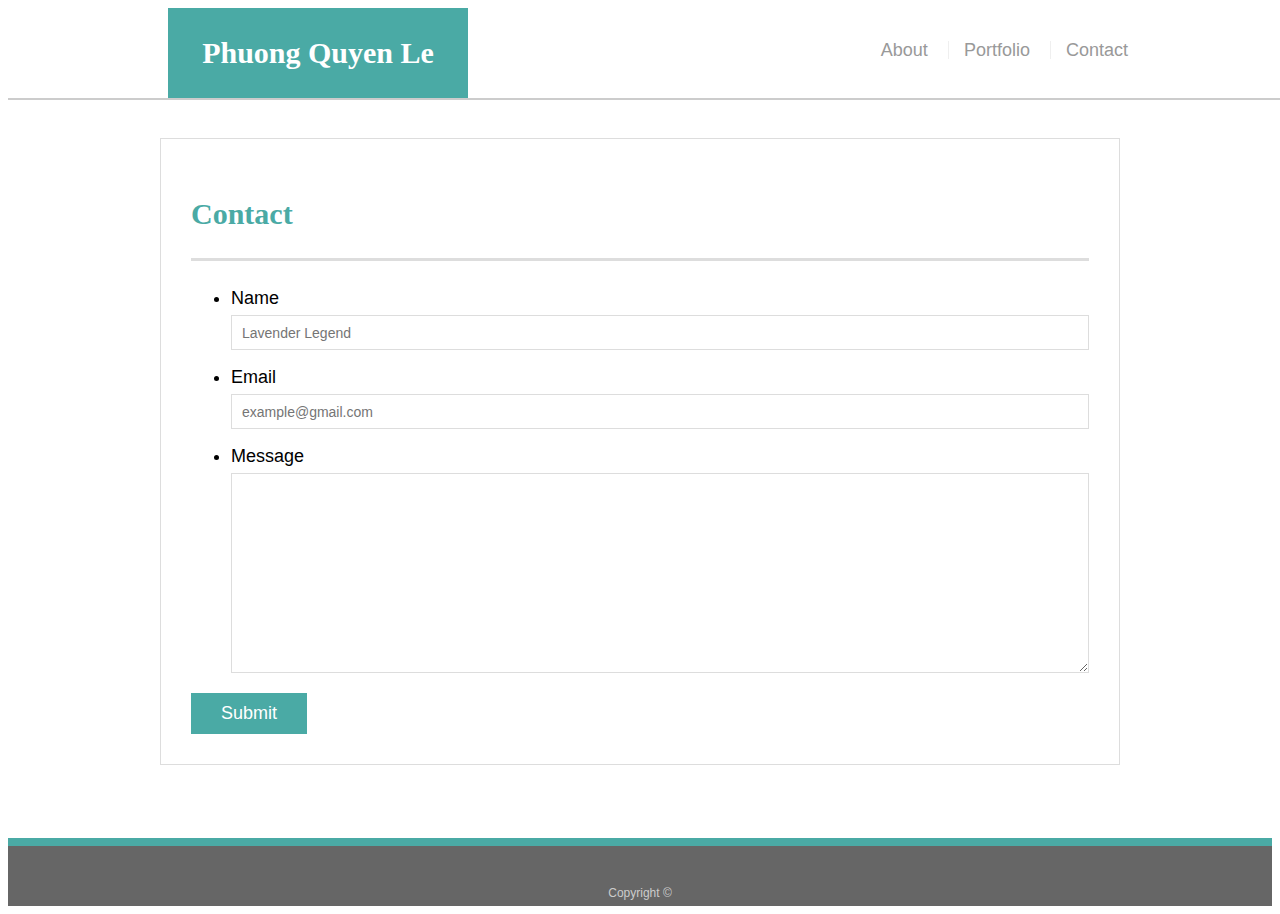
<file: contact.html>
<!DOCTYPE html>
<html lang="en-us">
 <head> 
    <meta charset="UTF-08">
    <title> Contact </title>
<link rel="stylesheet" type="text/css" href="assets/css/style.css">
</head>
<body>
    <header id= "header1">
        <div class="container">
            <a href="index.html" id="Name">Phuong Quyen Le</a>
            <nav>
                <a href="index.html"> About</a>
                <a href="portfolio.html">Portfolio</a>
                <a href="contact.html">Contact</a>
            </nav>
        </div>
    </header>

    <div id="container1" class="container">
        <section class="section1">
            <h1> Contact</h1>

            <form id="contactform">
                <ul>
                    <li>
                        <label for="name">Name</label>
                        <input type="text" id="name" name="name" placeholder="Lavender Legend" required="required">
                      </li>
                      <li>
                        <label for="email">Email</label>
                        <input type="email" id="email" name="email" placeholder="example@gmail.com" required="required">
                      </li>
                      <li>
                        <label for="message">Message</label>
                        <textarea id="message" name="message" required="required"></textarea>
                      </li>
                </ul>
                <input type="submit">
            </form>
        </section>
    </div>
    <footer>
        <div class="container">
          Copyright &copy; 
        </div>
      </footer>






</body>
</html>
</file>
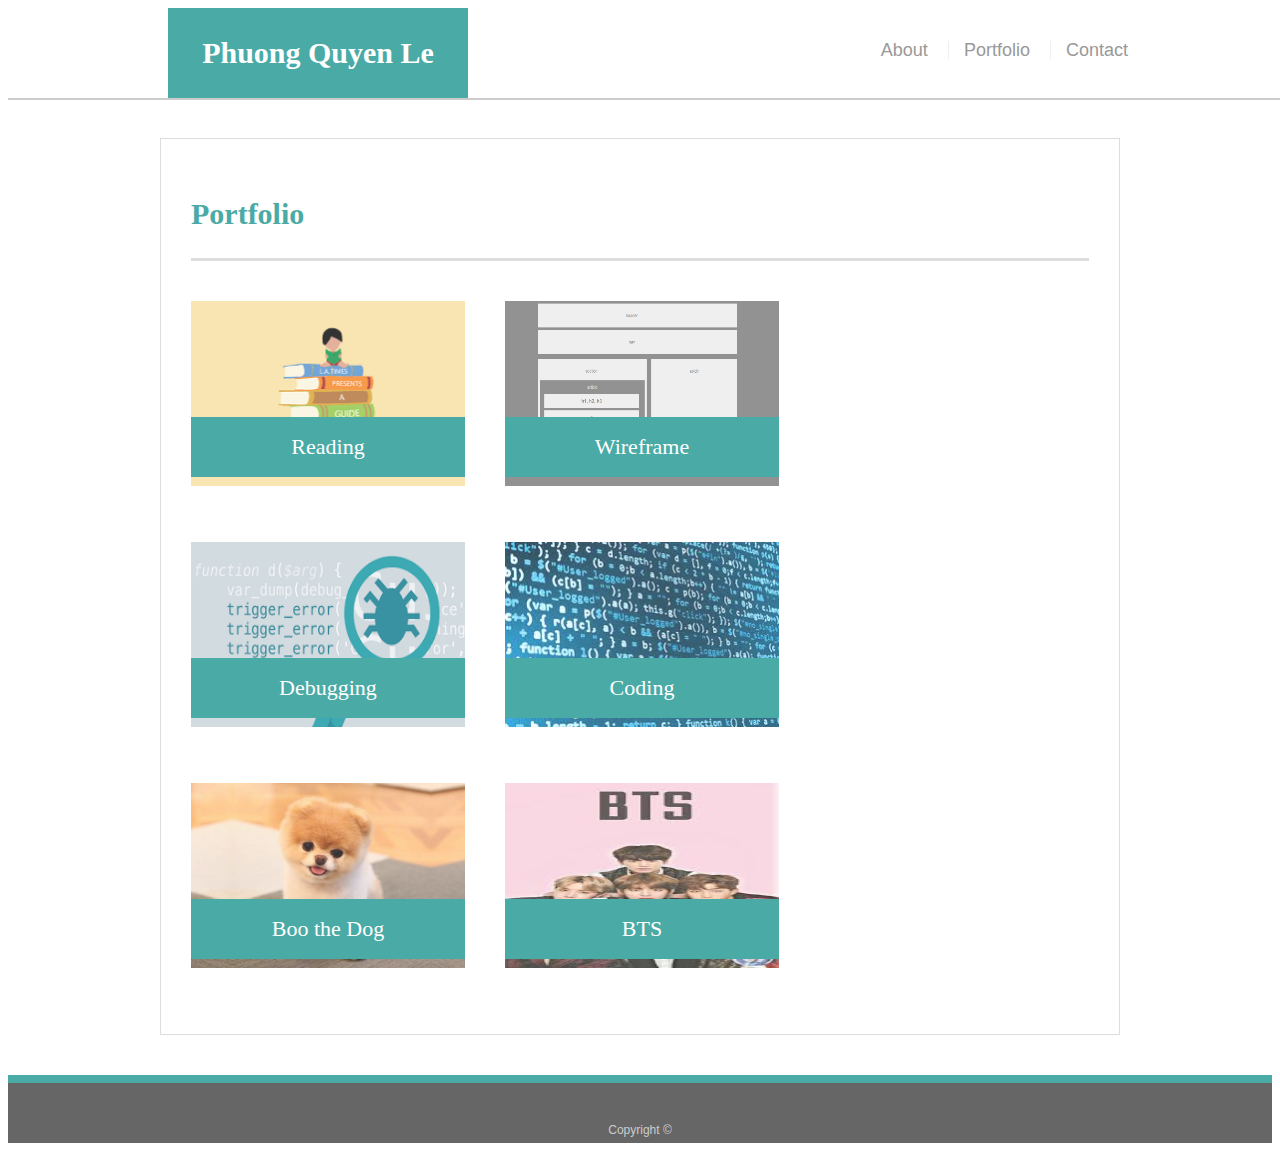
<file: portfolio.html>
<!DOCTYPE html>
<html lang="en-us">
    <head>
        <meta charset="UTF-8">
        <title> Portfolio </title>
        <link rel="stylesheet" href="assets/css/style.css">

    </head>
    <body>
    <header id= "header1">
        <div class="container">
            <a href="index.html" id="Name">Phuong Quyen Le</a>
            <nav>
                <a href="index.html"> About</a>
                <a href="portfolio.html">Portfolio</a>
                <a href="contact.html">Contact</a>
            </nav>
        </div>
    </header>

    <div id="container1" class="container">
        <section class="section1">
            <h1> Portfolio</h1>
            <div class="work">
                <img src="assets/images/reading.jpg" alt="Reading">
                <h3> Reading </h3>
            </div>

            <div class="work">
                <img src="assets/images/wireframe.jpg" alt="Wireframe">
                <h3> Wireframe </h3>
            </div>

            <div class="work">
                <img src="assets/images/debugging.jpg" alt="Debugging">
                <h3> Debugging</h3>
            </div>
            <div class="work">
                <img src="assets/images/coding.jpg" alt="Coding">
                <h3> Coding</h3>
            </div>
            <div class="work">
                <img src="assets/images/boothedog.jpg" alt="Boo the Dog">
                <h3> Boo the Dog </h3>
            </div>
            <div class="work">
                <img src="assets/images/bts.jpg" alt="BTS">
                <h3> BTS </h3>
            </div>



    
        </section>
    </div>

    <footer>
        <div class="container">
            Copyright &copy;
        </div>
    </footer>
</body>

</html>
</file>
<file: assets/css/style.css>
* {
    box-sizing: border-box;
}
body {
    font-family: 'Arial', 'Helvetica Neu',Helvetica, sans-serif;
    color:'#777777';
    background-color: url("../images/concrete_seamless.png") ;
    font-size: 18px;
    line-height: 34px;
}
.container {
width:100%;
max-width: 960px;
margin:0 auto;
clear:both;
}

h1,
h2,
h3,
p {
  margin-bottom: 20px;
}
 p:last-child{
   margin-bottom: 0;
 }

 h1,
 h2,
 h3 {
   font-family: Georgia, Times, "Times New Roman", serif;
   font-weight: 700;
   color: #4aaaa5;
 }
 
 h1 {
   padding-bottom: 20px;
   font-size: 30px;
   line-height: 49px;
   border-bottom: 3px solid #dddddd;
 }
 
 h2,
 h3 {
   font-size: 22px;
 }

 h3, h2 {
  padding-bottom: 20px;
  margin-bottom: 15px;
  line-height: 22px;
  border-bottom: 2px solid #eeeeee;
}

 #header1 {
   z-index: 99;
   position:fixed;
   overflow: auto;
   width: 100%;
   margin: 0 0 30px;
   color:#ffffff;
   background: #ffffff;
   border-bottom: 2px solid #cccccc;
 }
#Name {
  float: left;
  width: 300px;
  height: 90px;
  font-family: Georgia, 'Times New Roman', Times, serif;
  font-size: 30px;
  font-weight: 700;
  line-height: 90px;
  color:#ffffff;
  text-align: center;
  text-decoration: none;
  background: #4aaaa5;
}

nav {
  float: right;
  margin-top: 25px;
}

nav a {
  display: inline-block;
  padding-left: 15px;
  margin-left: 15px;
  line-height: 18px;
  color: #999;
  text-decoration: none;
  border-left: 1px solid #efefef;
}

nav a:first-child {
  border-left: 0 none;
}

/* picture in the main page*/
      .mypic {
        float: left;
        width: 200px;
        height: auto;
        margin-top: 10px;
        margin-right: 25px;
      }
/* portfolio page*/
.work {
  position: relative;
  float:left;
  width: 274px;
  margin: 20px 0 25px;
  overflow: auto;
}

.work:nth-child(even) {
  margin-right: 40px;
}

.work img {
  width: 100%;
  border: 0 none;
  opacity: 0.8;
  height: 185px;
}

.work h3 {
  position: absolute;
  bottom: 20px;
  width: 100%;
  padding: 15px;
  margin-bottom: 0;
  font-weight: 300;
  line-height: 30px;
  color: #ffffff;
  text-align: center;
  background: #4aaaa5;
  border-bottom: 0;
}

#container1 {
  padding-top: 130px;
  min-height: calc(100vh - 70px);
}

.section1 {
  float: left;
  width: 100%;
  max-width: 960px;
  padding: 30px;
  margin: 0 0 40px;
  background: #ffffff;
  border: 1px solid #dddddd;
}
/* contact page*/
#contactform ul {
  margin-bottom: 20px;
}

#contactform li {
  margin-bottom: 10px;
}

label,
input[type=text],
input[type=email],
textarea {
  display: block;
  width: 100%;
}

input[type=text],
input[type=email],
textarea {
  height: 35px;
  padding: 0 10px;
  font-size: 14px;
  border: 1px solid #dddddd;
}

textarea {
  height: 200px;
}

input[type=submit] {
  padding: 10px 30px;
  font-size: 18px;
  color: #ffffff;
  cursor: pointer;
  background: #4aaaa5;
  border: 0 none;
}




footer {
  padding: 30px 0;
  clear: both;
  font-size: 12px;
  color: #ffffff;
  color: #cccccc;
  text-align: center;
  background: #666666;
  border-top: 8px solid #4aaaa5;
  height: 50px;
}

@media (max-width: 980px) {
  #container {
    width: 100%;
  }
  .section1 {
    width: 70%;
  }
}
@media (max-width: 768px) {
    #container {
    width: 100%;
  }
  .section1 {
    width: 100%;
  }
  
}

@media (max-width: 640px) {
  #header1 {
    position: static;
  }
  #container {
   width: 100%;
  }
  .section1 {
    width: 100%;
  }
 
}
</file>
